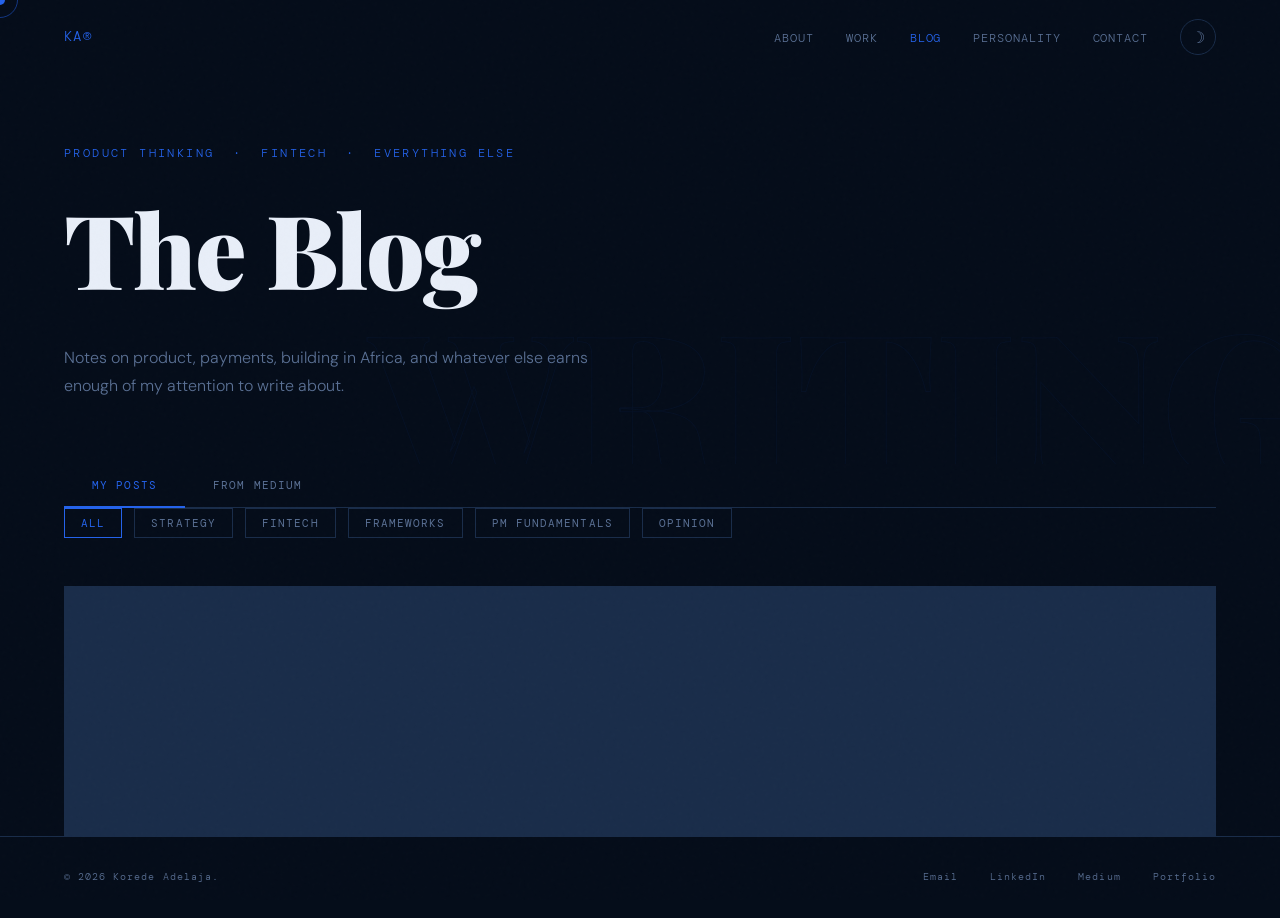
<file: blog.html>
<!DOCTYPE html>
<html lang="en">
<head>
  <meta charset="UTF-8">
  <meta name="viewport" content="width=device-width, initial-scale=1.0">
  <title>Blog — Korede Adelaja</title>
  <link href="https://fonts.googleapis.com/css2?family=Playfair+Display:ital,wght@0,700;0,900;1,700&family=DM+Mono:wght@400;500&family=DM+Sans:wght@300;400;500&display=swap" rel="stylesheet">
  <link rel="stylesheet" href="styles.css">
  <style>
    /* ── BLOG PAGE LAYOUT ── */
    .blog-page-hero {
      min-height: 45vh;
      display: flex; flex-direction: column;
      justify-content: flex-end;
      padding: 9rem 4rem 4rem;
      position: relative; overflow: hidden;
    }
    .blog-page-hero-bg {
      position: absolute; bottom: -2rem; right: -2rem;
      font-family: 'Playfair Display', serif;
      font-size: clamp(80px,16vw,200px);
      font-weight: 900; color: transparent;
      -webkit-text-stroke: 1px rgba(37,99,235,.05);
      white-space: nowrap; pointer-events: none; line-height: 1;
    }
    .blog-page-intro {
      max-width: 560px;
      font-size: 1rem; line-height: 1.75; color: var(--muted);
      margin-top: 1rem;
    }

    /* ── FILTERS ── */
    .blog-filters {
      display: flex; gap: .75rem; flex-wrap: wrap;
      padding: 0 4rem 3rem;
    }
    .filter-btn {
      font-family: 'DM Mono', monospace;
      font-size: .68rem; letter-spacing: .1em; text-transform: uppercase;
      padding: .45rem 1rem;
      border: 1px solid var(--border);
      background: transparent; color: var(--muted);
      cursor: pointer; transition: all .2s;
    }
    .filter-btn:hover, .filter-btn.active {
      border-color: var(--accent); color: var(--accent);
    }

    /* ── ALL POSTS GRID ── */
    .all-posts-grid {
      display: grid;
      grid-template-columns: repeat(3,1fr);
      gap: 1px; background: var(--border);
      margin: 0 4rem;
    }
    .post-card {
      background: var(--card);
      padding: 2rem 2rem 2.5rem;
      display: flex; flex-direction: column; gap: .75rem;
      text-decoration: none; color: inherit;
      transition: background .2s;
      cursor: pointer;
      position: relative;
    }
    .post-card::before {
      content:''; position:absolute; top:0; left:0; right:0;
      height:2px; background:var(--accent);
      transform:scaleX(0); transform-origin:left; transition:transform .3s;
    }
    .post-card:hover::before { transform:scaleX(1); }
    .post-card:hover { background: var(--bg3); }
    .post-card .blog-meta { display:flex; align-items:center; justify-content:space-between; }
    .post-card .blog-tag {
      font-family:'DM Mono',monospace; font-size:.62rem; color:var(--accent);
      border:1px solid rgba(37,99,235,.3); padding:.2rem .5rem;
      letter-spacing:.1em; text-transform:uppercase;
    }
    .post-card .blog-date { font-family:'DM Mono',monospace; font-size:.62rem; color:var(--muted); }
    .post-card .post-title {
      font-family:'Playfair Display',serif; font-size:1.1rem; font-weight:700;
      line-height:1.35; color:var(--white); flex:1;
    }
    .post-card .post-excerpt { font-size:.85rem; color:var(--muted); line-height:1.65; }
    .post-card .post-read {
      font-family:'DM Mono',monospace; font-size:.68rem; color:var(--accent);
      letter-spacing:.08em; text-transform:uppercase; margin-top:.5rem;
    }
    .post-card .post-source-badge {
      position:absolute; top:1rem; right:1rem;
      font-family:'DM Mono',monospace; font-size:.55rem; letter-spacing:.1em;
      text-transform:uppercase; padding:.2rem .4rem;
      background:rgba(37,99,235,.1); color:var(--accent);
      border:1px solid rgba(37,99,235,.2);
    }
    .empty-state {
      grid-column:1/-1; text-align:center;
      padding:4rem; color:var(--muted);
      font-family:'DM Mono',monospace; font-size:.8rem; letter-spacing:.08em;
    }

    /* ── FULL POST MODAL ── */
    .post-modal {
      position: fixed; inset: 0; z-index: 9999;
      background: rgba(0,0,0,.85);
      display: flex; align-items: center; justify-content: center;
      padding: 2rem;
      opacity: 0; pointer-events: none;
      transition: opacity .3s;
    }
    .post-modal.open { opacity: 1; pointer-events: all; }
    .post-modal-inner {
      background: var(--bg2);
      border: 1px solid var(--border);
      max-width: 760px; width: 100%;
      max-height: 85vh; overflow-y: auto;
      padding: 3rem;
      position: relative;
      transform: translateY(20px);
      transition: transform .3s;
    }
    .post-modal.open .post-modal-inner { transform: translateY(0); }
    .post-modal-close {
      position: absolute; top: 1.25rem; right: 1.5rem;
      background: none; border: none; color: var(--muted);
      font-size: 1.5rem; cursor: pointer; line-height: 1;
    }
    .post-modal-close:hover { color: var(--white); }
    .post-modal-tag {
      font-family:'DM Mono',monospace; font-size:.65rem; color:var(--accent);
      letter-spacing:.15em; text-transform:uppercase; margin-bottom:1rem;
    }
    .post-modal-title {
      font-family:'Playfair Display',serif;
      font-size:clamp(1.4rem,3vw,2rem); font-weight:700; line-height:1.3;
      color:var(--white); margin-bottom:.75rem;
    }
    .post-modal-meta {
      font-family:'DM Mono',monospace; font-size:.68rem; color:var(--muted);
      margin-bottom:2rem; padding-bottom:1.5rem; border-bottom:1px solid var(--border);
    }
    .post-modal-body {
      font-size:.95rem; color:var(--muted); line-height:1.85;
    }
    .post-modal-body h2, .post-modal-body h3 {
      font-family:'Playfair Display',serif; color:var(--white);
      margin:2rem 0 .75rem; line-height:1.3;
    }
    .post-modal-body h2 { font-size:1.3rem; }
    .post-modal-body h3 { font-size:1.05rem; }
    .post-modal-body p { margin-bottom:1.25rem; }
    .post-modal-body ul, .post-modal-body ol { padding-left:1.5rem; margin-bottom:1.25rem; }
    .post-modal-body li { margin-bottom:.5rem; }
    .post-modal-body strong { color:var(--white); }
    .post-modal-body blockquote {
      border-left:2px solid var(--accent);
      padding-left:1.25rem; margin:1.5rem 0;
      color:var(--muted); font-style:italic;
    }
    .post-modal-img {
      width:100%; max-height:340px; object-fit:cover;
      margin-bottom:2rem; display:block;
    }

    /* ── ADMIN PANEL ── */
    .admin-toggle-bar {
      padding: 2rem 4rem;
      display: flex; align-items: center; justify-content: space-between;
      border-top: 1px solid var(--border);
      margin-top: 3rem;
    }
    .admin-toggle-bar span {
      font-family:'DM Mono',monospace; font-size:.7rem;
      color:var(--muted); letter-spacing:.12em; text-transform:uppercase;
    }
    .admin-toggle-btn {
      font-family:'DM Mono',monospace; font-size:.68rem;
      letter-spacing:.1em; text-transform:uppercase;
      padding:.5rem 1.25rem;
      border:1px solid var(--border);
      background:transparent; color:var(--muted);
      cursor:pointer; transition:all .2s;
    }
    .admin-toggle-btn:hover { border-color:var(--accent); color:var(--accent); }

    .admin-panel {
      display: none;
      padding: 3rem 4rem 5rem;
      background: var(--bg2);
      border-top: 1px solid var(--border);
    }
    .admin-panel.open { display: block; }
    .admin-panel h3 {
      font-family:'Playfair Display',serif;
      font-size:1.4rem; color:var(--white); margin-bottom:2rem;
    }
    .admin-form { display:flex; flex-direction:column; gap:1.25rem; max-width:760px; }
    .admin-field { display:flex; flex-direction:column; gap:.5rem; }
    .admin-field label {
      font-family:'DM Mono',monospace; font-size:.65rem;
      color:var(--accent); letter-spacing:.12em; text-transform:uppercase;
    }
    .admin-field input, .admin-field select, .admin-field textarea {
      background: var(--bg3);
      border: 1px solid var(--border);
      color: var(--white);
      font-family: 'DM Sans', sans-serif;
      font-size: .9rem;
      padding: .75rem 1rem;
      outline: none;
      transition: border-color .2s;
      width: 100%;
      box-sizing: border-box;
    }
    .admin-field input:focus, .admin-field select:focus, .admin-field textarea:focus {
      border-color: var(--accent);
    }
    .admin-field textarea { resize: vertical; min-height: 280px; line-height:1.7; }
    .admin-field select option { background: var(--bg2); }
    .admin-row { display:grid; grid-template-columns:1fr 1fr; gap:1.25rem; }
    .admin-actions { display:flex; gap:1rem; margin-top:.5rem; flex-wrap:wrap; }
    .admin-img-preview {
      max-width:100%; max-height:200px; object-fit:cover;
      margin-top:.75rem; border:1px solid var(--border);
      display:none;
    }
    .admin-pwd-gate {
      max-width: 400px;
    }
    .admin-pwd-gate p {
      font-size:.85rem; color:var(--muted); line-height:1.65; margin-bottom:1.5rem;
    }
    .admin-msg {
      font-family:'DM Mono',monospace; font-size:.72rem;
      padding:.65rem 1rem; margin-top:.5rem;
      display:none;
    }
    .admin-msg.success { background:rgba(34,197,94,.1); border:1px solid rgba(34,197,94,.3); color:#4ade80; }
    .admin-msg.error   { background:rgba(239,68,68,.1);  border:1px solid rgba(239,68,68,.3);  color:#f87171; }

    /* ── PAGINATION ── */
    .blog-pagination {
      display:flex; justify-content:center; align-items:center; gap:1rem;
      padding:3rem 4rem;
    }
    .page-btn {
      font-family:'DM Mono',monospace; font-size:.7rem; letter-spacing:.1em;
      text-transform:uppercase; padding:.5rem 1.25rem;
      border:1px solid var(--border); background:transparent; color:var(--muted);
      cursor:pointer; transition:all .2s;
    }
    .page-btn:hover, .page-btn.active { border-color:var(--accent); color:var(--accent); }
    .page-btn:disabled { opacity:.3; cursor:default; }

    /* Medium tab */
    .blog-source-tabs {
      display:flex; gap:0;
      border-bottom:1px solid var(--border);
      margin:0 4rem 0;
    }
    .source-tab {
      font-family:'DM Mono',monospace; font-size:.7rem; letter-spacing:.1em;
      text-transform:uppercase; padding:.85rem 1.75rem;
      border:none; border-bottom:2px solid transparent;
      background:transparent; color:var(--muted);
      cursor:pointer; transition:all .2s; margin-bottom:-1px;
    }
    .source-tab.active { color:var(--accent); border-bottom-color:var(--accent); }
    .tab-panel { display:none; }
    .tab-panel.active { display:block; }

    @media(max-width:1024px){ .all-posts-grid{ grid-template-columns:repeat(2,1fr); } }
    @media(max-width:768px){
      .all-posts-grid{ grid-template-columns:1fr; margin:0 1.5rem; }
      .blog-page-hero{ padding:8rem 1.5rem 3rem; }
      .blog-filters{ padding:0 1.5rem 2rem; }
      .blog-source-tabs{ margin:0 1.5rem; }
      .admin-toggle-bar{ padding:2rem 1.5rem; }
      .admin-panel{ padding:2rem 1.5rem 4rem; }
      .admin-row{ grid-template-columns:1fr; }
      .blog-pagination{ padding:2rem 1.5rem; }
    }
  </style>
</head>
<body>

  <div class="cursor" id="cursor"></div>
  <div class="cursor-ring" id="cursorRing"></div>

  <!-- NAV -->
  <nav id="nav">
    <a href="index.html" class="nav-logo">KA&reg;</a>
    <div class="nav-right">
      <ul class="nav-links">
        <li><a href="index.html#about">About</a></li>
        <li><a href="index.html#projects">Work</a></li>
        <li><a href="blog.html" style="color:var(--accent)">Blog</a></li>
        <li><a href="personality.html">Personality</a></li>
        <li><a href="index.html#contact">Contact</a></li>
      </ul>
      <button class="theme-toggle" id="themeToggle" aria-label="Toggle theme">
        <span class="theme-icon">&#9790;</span>
      </button>
      <button class="hamburger" id="hamburger" aria-label="Open menu">
        <span></span><span></span><span></span>
      </button>
    </div>
  </nav>

  <div class="mobile-nav" id="mobileNav">
    <button class="mobile-nav-close" id="mobileClose">&times;</button>
    <a href="index.html#about">About</a>
    <a href="index.html#projects">Work</a>
    <a href="blog.html">Blog</a>
    <a href="personality.html">Personality</a>
    <a href="index.html#contact">Contact</a>
  </div>

  <!-- HERO -->
  <section class="blog-page-hero">
    <div class="blog-page-hero-bg">WRITING</div>
    <div class="hero-tag">Product Thinking &nbsp;&middot;&nbsp; Fintech &nbsp;&middot;&nbsp; Everything Else</div>
    <h1 class="hero-name" style="margin-top:.75rem">The Blog</h1>
    <p class="blog-page-intro">
      Notes on product, payments, building in Africa, and whatever else earns enough of my attention to write about.
    </p>
  </section>

  <!-- SOURCE TABS -->
  <div class="blog-source-tabs">
    <button class="source-tab active" data-tab="mine">My Posts</button>
    <button class="source-tab" data-tab="medium">From Medium</button>
  </div>

  <!-- FILTERS -->
  <div class="blog-filters" id="filtersBar">
    <button class="filter-btn active" data-filter="all">All</button>
    <button class="filter-btn" data-filter="Product Strategy">Strategy</button>
    <button class="filter-btn" data-filter="Fintech">Fintech</button>
    <button class="filter-btn" data-filter="Frameworks">Frameworks</button>
    <button class="filter-btn" data-filter="PM Fundamentals">PM Fundamentals</button>
    <button class="filter-btn" data-filter="Opinion">Opinion</button>
  </div>

  <!-- MY POSTS TAB -->
  <div class="tab-panel active" id="tab-mine">
    <div class="all-posts-grid" id="postsGrid">
      <div class="empty-state">No posts yet. Write your first one below &darr;</div>
    </div>
    <div class="blog-pagination" id="pagination" style="display:none;"></div>
  </div>

  <!-- MEDIUM TAB -->
  <div class="tab-panel" id="tab-medium">
    <div class="all-posts-grid" id="mediumGrid">
      <div class="empty-state">Loading Medium posts&hellip;</div>
    </div>
    <div style="text-align:center;padding:2.5rem 4rem;">
      <a href="https://medium.com/@thezanypm" target="_blank" class="btn-outline">All Posts on Medium &nearr;</a>
    </div>
  </div>

  <!-- ADMIN TOGGLE (hidden — visit ?admin=true to access) -->
  <div class="admin-toggle-bar" id="adminToggleBar" style="display:none;">
    <span>Manage your blog</span>
    <button class="admin-toggle-btn" id="adminToggleBtn">&#9998; Write / Manage</button>
  </div>

  <!-- ADMIN PANEL -->
  <div class="admin-panel" id="adminPanel">

    <!-- Password gate -->
    <div id="pwdGate">
      <h3>Admin Access</h3>
      <div class="admin-pwd-gate">
        <p>Enter your admin password to write and manage posts. Your posts are saved in your browser&apos;s local storage.</p>
        <div class="admin-field">
          <label>Password</label>
          <input type="password" id="pwdInput" placeholder="Enter password" />
        </div>
        <div class="admin-actions" style="margin-top:1rem;">
          <button class="btn-primary" onclick="checkPwd()">Unlock &nearr;</button>
        </div>
        <div class="admin-msg" id="pwdMsg"></div>
      </div>
    </div>

    <!-- Write form (hidden until unlocked) -->
    <div id="writeForm" style="display:none;">
      <h3 id="formHeading">Write a New Post</h3>
      <div class="admin-form">
        <input type="hidden" id="editId" value="">
        <div class="admin-row">
          <div class="admin-field">
            <label>Title *</label>
            <input type="text" id="postTitle" placeholder="Post title" />
          </div>
          <div class="admin-field">
            <label>Category *</label>
            <select id="postCategory">
              <option value="Product Strategy">Product Strategy</option>
              <option value="Fintech">Fintech</option>
              <option value="Frameworks">Frameworks</option>
              <option value="PM Fundamentals">PM Fundamentals</option>
              <option value="Opinion">Opinion</option>
              <option value="Other">Other</option>
            </select>
          </div>
        </div>
        <div class="admin-field">
          <label>Cover Image (optional)</label>
          <input type="file" id="postImage" accept="image/*" onchange="previewImg(this)" />
          <img id="imgPreview" class="admin-img-preview" alt="Cover preview" />
        </div>
        <div class="admin-field">
          <label>Content * (supports basic Markdown: ## headings, **bold**, *italic*, > blockquote, - list)</label>
          <textarea id="postContent" placeholder="Write your post here...&#10;&#10;## Section heading&#10;&#10;Your paragraph text...&#10;&#10;**Bold text** and *italic text*&#10;&#10;> A blockquote&#10;&#10;- List item one&#10;- List item two"></textarea>
        </div>
        <div class="admin-actions">
          <button class="btn-primary" onclick="savePost()">Publish Post &nearr;</button>
          <button class="btn-outline" onclick="clearForm()">Clear</button>
        </div>
        <div class="admin-msg" id="postMsg"></div>
      </div>

      <!-- Manage existing posts -->
      <div style="margin-top:4rem; border-top:1px solid var(--border); padding-top:3rem;">
        <h3>Manage Posts</h3>
        <div id="manageList" style="margin-top:1.5rem; display:flex; flex-direction:column; gap:.75rem; max-width:760px;"></div>
      </div>
    </div>
  </div>

  <!-- POST MODAL -->
  <div class="post-modal" id="postModal">
    <div class="post-modal-inner">
      <button class="post-modal-close" onclick="closeModal()">&times;</button>
      <div id="modalContent"></div>
    </div>
  </div>

  <!-- FOOTER -->
  <footer>
    <div class="footer-copy">&copy; 2026 Korede Adelaja.</div>
    <div class="footer-links">
      <a href="mailto:adelajaadesolak@gmail.com">Email</a>
      <a href="https://linkedin.com/in/koredeadelaja" target="_blank">LinkedIn</a>
      <a href="https://medium.com/@thezanypm" target="_blank">Medium</a>
      <a href="index.html">Portfolio</a>
    </div>
  </footer>

  <script src="script.js"></script>
  <script>
  /* ═══════════════════════════════════════
     BLOG MANAGEMENT SYSTEM
  ═══════════════════════════════════════ */

  var ADMIN_PWD = 'korede2026'; // ← CHANGE THIS
  var POSTS_KEY = 'ka_blog_posts';
  var PER_PAGE  = 6;
  var currentPage = 1;
  var currentFilter = 'all';
  var adminUnlocked = false;

  // ── Storage helpers ──
  function getPosts() {
    try { return JSON.parse(localStorage.getItem(POSTS_KEY) || '[]'); } catch(e){ return []; }
  }
  function savePosts(posts) {
    localStorage.setItem(POSTS_KEY, JSON.stringify(posts));
  }

  // ── Seed with existing articles if store is empty ──
  (function seedDefaults() {
    if (getPosts().length) return;
    savePosts([
      {
        id: 'seed-1', title: 'First-Mover (Non)Advantage: Why Jumia Food Died and Chowdeck Won',
        category: 'Product Strategy',
        date: '2024-06-01',
        excerpt: 'Being first doesn\'t guarantee winning. A breakdown of what Chowdeck did differently.',
        content: 'Being first to market is often celebrated as the ultimate advantage. But Jumia Food\'s story tells a different tale.\n\n## The Setup\n\nJumia Food launched years before Chowdeck and had every structural advantage: brand recognition, logistics infrastructure, capital. Yet Chowdeck won.\n\n## Why Jumia Food Lost\n\nJumia Food was a feature bolted onto a marketplace. Chowdeck was built from the ground up for food delivery in the Nigerian context — understanding local rider behaviour, restaurant onboarding friction, and customer expectations around timing.\n\n## The Real Lesson\n\nBeing first gives you time, not customers. What converts that time into lasting market share is relentless product iteration close to the customer.',
        image: '', source: 'site', externalUrl: ''
      },
      {
        id: 'seed-2', title: 'Create Better Product Strategies with Porter\'s Five Forces',
        category: 'Frameworks',
        date: '2024-04-15',
        excerpt: 'How to apply a classic business framework to modern product strategy.',
        content: 'Most PMs ignore frameworks from business school. That\'s a mistake.\n\n## What is Porter\'s Five Forces?\n\nIt\'s a model for analysing competitive dynamics across five dimensions: competitive rivalry, supplier power, buyer power, threat of substitution, and threat of new entrants.\n\n## Why It Matters for PMs\n\nWhen you\'re defining a roadmap, you\'re not just solving user problems — you\'re positioning a product inside a competitive system. Porter gives you language for that.\n\n## How I Apply It\n\nI use it at the strategy phase: before writing a single PRD, I map the five forces for the market I\'m building in. It surfaces assumptions I didn\'t know I had.',
        image: '', source: 'site', externalUrl: ''
      },
      {
        id: 'seed-3', title: 'HTTP vs HTTPS: What Every PM Needs to Know',
        category: 'PM Fundamentals',
        date: '2024-02-10',
        excerpt: 'You don\'t need to be an engineer. But you need to understand this.',
        content: 'A PM who doesn\'t understand basic web protocols will make bad decisions about security, trust, and product requirements.\n\n## The Difference\n\nHTTP is plain text — everything travels unencrypted. HTTPS wraps that communication in TLS encryption, so data in transit can\'t be intercepted or tampered with.\n\n## Why This Matters for Product\n\nEvery fintech product needs HTTPS — not just for compliance but because users check. A browser warning on your checkout page destroys conversion. I\'ve seen it.\n\n## The PM Takeaway\n\nYou don\'t write the SSL cert. But you should be the one asking: "Is this endpoint encrypted? What does our cert renewal process look like? Are we enforcing HTTPS redirects?"',
        image: '', source: 'site', externalUrl: ''
      }
    ]);
  })();

  // ── Render posts grid ──
  function renderPosts() {
    var all = getPosts().filter(function(p){ return p.source === 'site'; });
    if (currentFilter !== 'all') {
      all = all.filter(function(p){ return p.category === currentFilter; });
    }
    all.sort(function(a,b){ return new Date(b.date) - new Date(a.date); });

    var total = all.length;
    var totalPages = Math.max(1, Math.ceil(total / PER_PAGE));
    if (currentPage > totalPages) currentPage = totalPages;
    var start = (currentPage-1)*PER_PAGE;
    var slice = all.slice(start, start+PER_PAGE);

    var grid = document.getElementById('postsGrid');
    if (!slice.length) {
      grid.innerHTML = '<div class="empty-state">No posts in this category yet.</div>';
      document.getElementById('pagination').style.display = 'none';
      return;
    }

    grid.innerHTML = slice.map(function(p){
      var yr = p.date ? p.date.substring(0,4) : '';
      var imgHtml = p.image ? '<img src="'+p.image+'" style="width:100%;height:160px;object-fit:cover;margin-bottom:.5rem;" alt="">' : '';
      return '<div class="post-card reveal" onclick="openPost(\''+p.id+'\')">'
        + imgHtml
        + '<div class="blog-meta"><span class="blog-tag">'+p.category+'</span><span class="blog-date">'+yr+'</span></div>'
        + '<h3 class="post-title">'+p.title+'</h3>'
        + '<p class="post-excerpt">'+(p.excerpt||'')+'</p>'
        + '<span class="post-read">Read more &nearr;</span>'
        + '</div>';
    }).join('');

    // Pagination
    var pg = document.getElementById('pagination');
    if (totalPages <= 1) { pg.style.display='none'; return; }
    pg.style.display = 'flex';
    var btns = '<button class="page-btn" onclick="goPage('+(currentPage-1)+')" '+(currentPage===1?'disabled':'')+'>&#8592; Prev</button>';
    for (var i=1;i<=totalPages;i++) {
      btns += '<button class="page-btn'+(i===currentPage?' active':'')+'" onclick="goPage('+i+')">'+i+'</button>';
    }
    btns += '<button class="page-btn" onclick="goPage('+(currentPage+1)+')" '+(currentPage===totalPages?'disabled':'')+'>Next &#8594;</button>';
    pg.innerHTML = btns;
  }

  function goPage(n) { currentPage = n; renderPosts(); window.scrollTo({top:0,behavior:'smooth'}); }

  // ── Open post modal ──
  function openPost(id) {
    var post = getPosts().find(function(p){ return p.id===id; });
    if (!post) return;
    var body = parseMarkdown(post.content||'');
    var imgHtml = post.image ? '<img src="'+post.image+'" class="post-modal-img" alt="">' : '';
    document.getElementById('modalContent').innerHTML =
      '<div class="post-modal-tag">'+post.category+'</div>'
      + '<h2 class="post-modal-title">'+post.title+'</h2>'
      + '<div class="post-modal-meta">'+formatDate(post.date)+'</div>'
      + imgHtml
      + '<div class="post-modal-body">'+body+'</div>';
    document.getElementById('postModal').classList.add('open');
    document.body.style.overflow = 'hidden';
  }

  function closeModal() {
    document.getElementById('postModal').classList.remove('open');
    document.body.style.overflow = '';
  }
  document.getElementById('postModal').addEventListener('click', function(e){
    if (e.target === this) closeModal();
  });

  // ── Simple markdown parser ──
  function parseMarkdown(md) {
    return md
      .replace(/&/g,'&amp;').replace(/</g,'&lt;').replace(/>/g,'&gt;')
      .replace(/^## (.+)$/gm, '<h2>$1</h2>')
      .replace(/^### (.+)$/gm, '<h3>$1</h3>')
      .replace(/\*\*(.+?)\*\*/g, '<strong>$1</strong>')
      .replace(/\*(.+?)\*/g, '<em>$1</em>')
      .replace(/^> (.+)$/gm, '<blockquote>$1</blockquote>')
      .replace(/^- (.+)$/gm, '<li>$1</li>')
      .replace(/(<li>.*<\/li>)/s, '<ul>$1</ul>')
      .replace(/\n\n/g, '</p><p>')
      .replace(/^(?!<[hbu]|<li|<block)(.+)$/gm, function(m){ return m.startsWith('<') ? m : m; })
      .replace(/^([^<\n].*)$/gm, '$1')
      .replace(/(^|\n)([^<\n][^\n]*)(\n|$)/gm, '$1<p>$2</p>$3')
      .replace(/<p><\/p>/g,'')
      .replace(/<p>(<h[23]>)/g,'$1')
      .replace(/(<\/h[23]>)<\/p>/g,'$1');
  }

  function formatDate(d) {
    if (!d) return '';
    var months = ['Jan','Feb','Mar','Apr','May','Jun','Jul','Aug','Sep','Oct','Nov','Dec'];
    var dt = new Date(d);
    return months[dt.getMonth()] + ' ' + dt.getDate() + ', ' + dt.getFullYear();
  }

  // ── Admin password ──
  function checkPwd() {
    var val = document.getElementById('pwdInput').value;
    var msg = document.getElementById('pwdMsg');
    if (val === ADMIN_PWD) {
      document.getElementById('pwdGate').style.display = 'none';
      document.getElementById('writeForm').style.display = 'block';
      adminUnlocked = true;
      renderManageList();
    } else {
      msg.textContent = 'Incorrect password.';
      msg.className = 'admin-msg error';
      msg.style.display = 'block';
    }
  }
  document.getElementById('pwdInput').addEventListener('keydown', function(e){
    if (e.key==='Enter') checkPwd();
  });

  // ── Image preview ──
  function previewImg(input) {
    var preview = document.getElementById('imgPreview');
    if (!input.files || !input.files[0]) { preview.style.display='none'; return; }
    var reader = new FileReader();
    reader.onload = function(e) {
      preview.src = e.target.result;
      preview.style.display = 'block';
    };
    reader.readAsDataURL(input.files[0]);
  }

  // ── Save post ──
  function savePost() {
    var title   = document.getElementById('postTitle').value.trim();
    var cat     = document.getElementById('postCategory').value;
    var content = document.getElementById('postContent').value.trim();
    var editId  = document.getElementById('editId').value;
    var msg     = document.getElementById('postMsg');

    if (!title || !content) {
      msg.textContent = 'Title and content are required.';
      msg.className = 'admin-msg error'; msg.style.display='block'; return;
    }

    var excerpt = content.replace(/^#+\s*/gm,'').replace(/\*+/g,'').substring(0,140).trim() + '…';
    var imgEl   = document.getElementById('imgPreview');
    var imgSrc  = (imgEl.style.display!=='none' && imgEl.src) ? imgEl.src : '';

    var posts = getPosts();
    if (editId) {
      var idx = posts.findIndex(function(p){ return p.id===editId; });
      if (idx > -1) {
        posts[idx].title   = title;
        posts[idx].category= cat;
        posts[idx].content = content;
        posts[idx].excerpt = excerpt;
        if (imgSrc) posts[idx].image = imgSrc;
      }
    } else {
      posts.unshift({
        id: 'post-'+Date.now(), title: title, category: cat,
        date: new Date().toISOString().substring(0,10),
        excerpt: excerpt, content: content, image: imgSrc,
        source: 'site', externalUrl: ''
      });
    }

    savePosts(posts);
    msg.textContent = editId ? 'Post updated!' : 'Post published!';
    msg.className = 'admin-msg success'; msg.style.display='block';
    clearForm();
    renderPosts();
    renderManageList();
    setTimeout(function(){ msg.style.display='none'; }, 3000);
  }

  function clearForm() {
    document.getElementById('postTitle').value   = '';
    document.getElementById('postContent').value = '';
    document.getElementById('editId').value      = '';
    document.getElementById('postCategory').value= 'Product Strategy';
    document.getElementById('imgPreview').style.display = 'none';
    document.getElementById('postImage').value   = '';
    document.getElementById('formHeading').textContent = 'Write a New Post';
  }

  // ── Manage list ──
  function renderManageList() {
    var posts = getPosts().filter(function(p){ return p.source==='site'; });
    posts.sort(function(a,b){ return new Date(b.date)-new Date(a.date); });
    var el = document.getElementById('manageList');
    if (!posts.length) {
      el.innerHTML = '<p style="color:var(--muted);font-size:.85rem;">No posts yet.</p>'; return;
    }
    el.innerHTML = posts.map(function(p){
      return '<div style="display:flex;align-items:center;justify-content:space-between;gap:1rem;padding:.85rem 1rem;border:1px solid var(--border);background:var(--bg3);">'
        + '<div><div style="font-size:.85rem;color:var(--white);font-weight:500;">'+p.title+'</div>'
        + '<div style="font-family:\'DM Mono\',monospace;font-size:.6rem;color:var(--muted);margin-top:.25rem;letter-spacing:.08em;">'+p.category+' &nbsp;·&nbsp; '+formatDate(p.date)+'</div></div>'
        + '<div style="display:flex;gap:.5rem;flex-shrink:0;">'
        + '<button class="filter-btn" onclick="editPost(\''+p.id+'\')">Edit</button>'
        + '<button class="filter-btn" onclick="deletePost(\''+p.id+'\')" style="color:#f87171;border-color:rgba(248,113,113,.3);">Delete</button>'
        + '</div></div>';
    }).join('');
  }

  function editPost(id) {
    var post = getPosts().find(function(p){ return p.id===id; });
    if (!post) return;
    document.getElementById('editId').value        = post.id;
    document.getElementById('postTitle').value     = post.title;
    document.getElementById('postCategory').value  = post.category;
    document.getElementById('postContent').value   = post.content||'';
    if (post.image) {
      var prev = document.getElementById('imgPreview');
      prev.src = post.image; prev.style.display = 'block';
    }
    document.getElementById('formHeading').textContent = 'Edit Post';
    document.getElementById('writeForm').scrollIntoView({ behavior:'smooth', block:'start' });
  }

  function deletePost(id) {
    if (!confirm('Delete this post? This cannot be undone.')) return;
    savePosts(getPosts().filter(function(p){ return p.id!==id; }));
    renderPosts();
    renderManageList();
  }

  // ── Filters ──
  document.querySelectorAll('.filter-btn').forEach(function(btn){
    btn.addEventListener('click', function(){
      document.querySelectorAll('.filter-btn').forEach(function(b){ b.classList.remove('active'); });
      this.classList.add('active');
      currentFilter = this.dataset.filter;
      currentPage = 1;
      renderPosts();
    });
  });

  // ── Source tabs ──
  document.querySelectorAll('.source-tab').forEach(function(tab){
    tab.addEventListener('click', function(){
      document.querySelectorAll('.source-tab').forEach(function(t){ t.classList.remove('active'); });
      document.querySelectorAll('.tab-panel').forEach(function(p){ p.classList.remove('active'); });
      this.classList.add('active');
      document.getElementById('tab-'+this.dataset.tab).classList.add('active');
      var filtersBar = document.getElementById('filtersBar');
      filtersBar.style.display = this.dataset.tab==='mine' ? 'flex' : 'none';
    });
  });

  // ── Admin toggle — only visible on ?admin=true ──
  (function() {
    var params = new URLSearchParams(window.location.search);
    if (params.get('admin') === 'true') {
      document.getElementById('adminToggleBar').style.display = 'flex';
    }
  })();
  document.getElementById('adminToggleBtn').addEventListener('click', function(){
    var panel = document.getElementById('adminPanel');
    panel.classList.toggle('open');
    this.textContent = panel.classList.contains('open') ? '✕ Close' : '✎ Write / Manage';
  });

  // ── Medium feed ──
  (function loadMedium(){
    var grid = document.getElementById('mediumGrid');
    fetch('https://api.rss2json.com/v1/api.json?rss_url=https://medium.com/feed/@thezanypm&count=9')
      .then(function(r){ return r.json(); })
      .then(function(data){
        if (!data.items||!data.items.length){ grid.innerHTML='<div class="empty-state">No posts found.</div>'; return; }
        grid.innerHTML = '';
        data.items.forEach(function(item){
          var yr  = new Date(item.pubDate).getFullYear();
          var tag = (item.categories&&item.categories[0])||'Medium';
          var tmp = document.createElement('div');
          tmp.innerHTML = item.description||'';
          var excerpt = (tmp.textContent||'').substring(0,120).trim()+'…';
          var a = document.createElement('a');
          a.href = item.link; a.target='_blank'; a.className='post-card';
          a.innerHTML = '<span class="post-source-badge">Medium</span>'
            + '<div class="blog-meta"><span class="blog-tag">'+tag+'</span><span class="blog-date">'+yr+'</span></div>'
            + '<h3 class="post-title">'+item.title+'</h3>'
            + '<p class="post-excerpt">'+excerpt+'</p>'
            + '<span class="post-read">Read on Medium &nearr;</span>';
          grid.appendChild(a);
        });
      })
      .catch(function(){
        grid.innerHTML='<div class="empty-state">Could not load. <a href="https://medium.com/@thezanypm" target="_blank" style="color:var(--accent)">Visit Medium &nearr;</a></div>';
      });
  })();

  // ── Init ──
  renderPosts();
  </script>
</body>
</html>
</file>
<file: styles.css>
/* ═══════════════════════════════════════
   KOREDE ADELAJA — PORTFOLIO
   styles.css — Edit colours at the top
═══════════════════════════════════════ */

/* ─── COLOUR TOKENS ──────────────────── */
/* DARK MODE (default) */
:root {
  --bg:      #050d1a;
  --bg2:     #091222;
  --bg3:     #0d1a2e;
  --accent:  #2563eb;
  --accent2: #1d4ed8;
  --accentlt:#3b82f6;
  --white:   #e8eef8;
  --muted:   #5a7094;
  --border:  #1a2d4a;
  --card:    #0a1628;
  --teal:    #38bdf8;
}

/* LIGHT MODE */
html.light {
  --bg:      #f0f4ff;
  --bg2:     #e4ecff;
  --bg3:     #dce6fc;
  --accent:  #1d4ed8;
  --accent2: #1e40af;
  --accentlt:#2563eb;
  --white:   #0f172a;
  --muted:   #4b6080;
  --border:  #b8ccee;
  --card:    #ffffff;
  --teal:    #0369a1;
}

/* ─── RESET ──────────────────────────── */
*, *::before, *::after { box-sizing: border-box; margin: 0; padding: 0; }
html { scroll-behavior: smooth; }
body {
  background: var(--bg);
  color: var(--white);
  font-family: 'DM Sans', sans-serif;
  font-weight: 300;
  line-height: 1.6;
  overflow-x: hidden;
  cursor: none;
  transition: background .4s, color .4s;
}

/* ─── CURSOR ─────────────────────────── */
.cursor {
  width: 10px; height: 10px;
  background: var(--accent);
  border-radius: 50%;
  position: fixed; top: 0; left: 0;
  pointer-events: none; z-index: 9999;
  transform: translate(-50%,-50%);
  transition: transform .15s;
}
.cursor-ring {
  width: 36px; height: 36px;
  border: 1px solid var(--accent);
  border-radius: 50%;
  position: fixed; top: 0; left: 0;
  pointer-events: none; z-index: 9998;
  transform: translate(-50%,-50%);
  opacity: .5; transition: all .25s;
}

/* ─── GRAIN OVERLAY ──────────────────── */
body::before {
  content: '';
  position: fixed; inset: 0;
  background-image: url("data:image/svg+xml,%3Csvg viewBox='0 0 256 256' xmlns='http://www.w3.org/2000/svg'%3E%3Cfilter id='noise'%3E%3CfeTurbulence type='fractalNoise' baseFrequency='0.9' numOctaves='4' stitchTiles='stitch'/%3E%3C/filter%3E%3Crect width='100%25' height='100%25' filter='url(%23noise)' opacity='0.04'/%3E%3C/svg%3E");
  pointer-events: none; z-index: 1000; opacity: .25;
}

/* ─── NAVIGATION ─────────────────────── */
nav {
  position: fixed; top: 0; left: 0; right: 0;
  z-index: 500;
  padding: 1.2rem 4rem;
  display: flex;
  justify-content: space-between;
  align-items: center;
  border-bottom: 1px solid transparent;
  transition: all .3s;
}
nav.scrolled {
  background: rgba(5,13,26,.96);
  border-bottom-color: var(--border);
  backdrop-filter: blur(12px);
}
html.light nav.scrolled { background: rgba(240,244,255,.96); }

.nav-logo {
  font-family: 'DM Mono', monospace;
  font-size: .85rem; color: var(--accent);
  letter-spacing: .1em; text-decoration: none;
}

.nav-right { display: flex; align-items: center; gap: 2rem; }

.nav-links { display: flex; gap: 2rem; list-style: none; }
.nav-links a {
  font-family: 'DM Mono', monospace;
  font-size: .72rem; color: var(--muted);
  text-decoration: none; letter-spacing: .08em;
  text-transform: uppercase; transition: color .2s;
}
.nav-links a:hover { color: var(--accent); }

/* Theme toggle */
.theme-toggle {
  background: none;
  border: 1px solid var(--border);
  color: var(--muted);
  width: 36px; height: 36px;
  border-radius: 50%;
  cursor: pointer; font-size: 1rem;
  transition: all .2s;
  display: flex; align-items: center; justify-content: center;
  flex-shrink: 0;
}
.theme-toggle:hover { border-color: var(--accent); color: var(--accent); }

/* Hamburger */
.hamburger {
  display: none;
  flex-direction: column; gap: 5px;
  background: none; border: none;
  cursor: pointer; padding: 4px;
}
.hamburger span {
  display: block; width: 24px; height: 2px;
  background: var(--white);
  transition: all .3s;
}
.hamburger.open span:nth-child(1) { transform: translateY(7px) rotate(45deg); }
.hamburger.open span:nth-child(2) { opacity: 0; }
.hamburger.open span:nth-child(3) { transform: translateY(-7px) rotate(-45deg); }

/* Mobile nav drawer */
.mobile-nav {
  display: none;
  position: fixed;
  top: 0; left: 0; right: 0; bottom: 0;
  background: var(--bg);
  z-index: 400;
  flex-direction: column;
  justify-content: center;
  align-items: center;
  gap: 2.5rem;
}
.mobile-nav.open { display: flex; }
.mobile-nav a {
  font-family: 'DM Mono', monospace;
  font-size: 1.1rem; color: var(--white);
  text-decoration: none; letter-spacing: .12em;
  text-transform: uppercase; transition: color .2s;
}
.mobile-nav a:hover { color: var(--accent); }
.mobile-nav-close {
  position: absolute; top: 1.5rem; right: 1.5rem;
  background: none; border: none;
  font-size: 1.8rem; color: var(--muted);
  cursor: pointer; line-height: 1;
}

/* ─── BUTTONS ────────────────────────── */
.btn-primary {
  display: inline-flex; align-items: center; gap: .75rem;
  background: var(--accent); color: #fff;
  font-family: 'DM Mono', monospace;
  font-size: .8rem; font-weight: 500;
  letter-spacing: .08em; text-transform: uppercase;
  text-decoration: none; padding: 1rem 2rem;
  transition: all .2s; border: none; cursor: pointer;
}
.btn-primary:hover { background: var(--accent2); transform: translateY(-2px); }
.btn-outline {
  display: inline-flex; align-items: center; gap: .75rem;
  border: 1px solid var(--border); color: var(--muted);
  font-family: 'DM Mono', monospace;
  font-size: .8rem; letter-spacing: .08em;
  text-transform: uppercase; text-decoration: none;
  padding: 1rem 2rem; transition: all .2s;
  background: none; cursor: pointer;
}
.btn-outline:hover { border-color: var(--accent); color: var(--accent); transform: translateY(-2px); }

/* ─── HERO ───────────────────────────── */
#hero {
  min-height: 100vh;
  display: flex; flex-direction: column;
  justify-content: flex-end;
  padding: 0 4rem 6rem;
  position: relative; overflow: hidden;
}
.hero-bg-text {
  position: absolute; top: 50%; right: -2rem;
  transform: translateY(-50%);
  font-family: 'Playfair Display', serif;
  font-size: clamp(100px, 18vw, 280px);
  font-weight: 900; color: transparent;
  -webkit-text-stroke: 1px rgba(37,99,235,.1);
  line-height: 1; pointer-events: none;
  user-select: none; white-space: nowrap;
}
.hero-tag {
  font-family: 'DM Mono', monospace;
  font-size: .75rem; color: var(--accent);
  letter-spacing: .2em; text-transform: uppercase;
  margin-bottom: 1.5rem;
  opacity: 0; animation: fadeUp .8s ease .2s forwards;
}
.hero-name {
  font-family: 'Playfair Display', serif;
  font-size: clamp(48px, 8vw, 120px);
  font-weight: 900; line-height: .95;
  letter-spacing: -.02em; margin-bottom: 2rem;
  opacity: 0; animation: fadeUp .8s ease .4s forwards;
}
.hero-name em { font-style: italic; color: var(--accent); }
.hero-bottom {
  display: flex; justify-content: space-between;
  align-items: flex-end; gap: 2rem;
  opacity: 0; animation: fadeUp .8s ease .6s forwards;
}
.hero-desc { max-width: 500px; font-size: 1rem; color: var(--muted); line-height: 1.7; }
.hero-desc strong { color: var(--white); font-weight: 500; }
.hero-cta { display: flex; flex-direction: column; align-items: flex-end; gap: 1rem; }
.scroll-indicator {
  position: absolute; bottom: 2rem; left: 50%;
  transform: translateX(-50%);
  display: flex; flex-direction: column;
  align-items: center; gap: .5rem;
  opacity: 0; animation: fadeIn 1s ease 1.2s forwards;
}
.scroll-indicator span {
  font-family: 'DM Mono', monospace;
  font-size: .65rem; color: var(--muted);
  letter-spacing: .2em; text-transform: uppercase;
}
.scroll-line {
  width: 1px; height: 50px;
  background: linear-gradient(to bottom, var(--accent), transparent);
  animation: scrollPulse 2s ease infinite;
}

/* ─── TICKER ─────────────────────────── */
.ticker-wrap {
  overflow: hidden;
  border-top: 1px solid var(--border);
  border-bottom: 1px solid var(--border);
  padding: 1rem 0; background: var(--bg2);
}
.ticker { display: flex; gap: 3rem; white-space: nowrap; animation: ticker 25s linear infinite; }
.ticker-item {
  font-family: 'DM Mono', monospace;
  font-size: .7rem; color: var(--muted);
  letter-spacing: .15em; text-transform: uppercase; flex-shrink: 0;
}
.ticker-item span { color: var(--accent); margin: 0 .5rem; }

/* ─── STATS ──────────────────────────── */
#stats {
  padding: 3rem 4rem;
  border-top: 1px solid var(--border);
  border-bottom: 1px solid var(--border);
  display: grid; grid-template-columns: repeat(4, 1fr);
}
.stat-item {
  padding: 2rem;
  border-right: 1px solid var(--border);
  transition: background .3s;
}
.stat-item:last-child { border-right: none; }
.stat-item:hover { background: var(--bg3); }
.stat-num {
  font-family: 'Playfair Display', serif;
  font-size: clamp(32px, 4vw, 52px);
  font-weight: 900; color: var(--accent);
  line-height: 1; margin-bottom: .5rem;
}
.stat-label {
  font-family: 'DM Mono', monospace;
  font-size: .68rem; color: var(--muted);
  letter-spacing: .1em; text-transform: uppercase; line-height: 1.5;
}

/* ─── SECTION BASICS ─────────────────── */
section { padding: 8rem 4rem; }
.section-label {
  font-family: 'DM Mono', monospace;
  font-size: .7rem; color: var(--accent);
  letter-spacing: .25em; text-transform: uppercase;
  margin-bottom: 1rem;
  display: flex; align-items: center; gap: 1rem;
}
.section-label::before { content: ''; display: block; width: 30px; height: 1px; background: var(--accent); }
.section-title {
  font-family: 'Playfair Display', serif;
  font-size: clamp(32px, 5vw, 64px);
  font-weight: 900; line-height: 1.05;
  letter-spacing: -.02em; margin-bottom: 1rem;
}

/* ─── ABOUT ──────────────────────────── */
#about-grid { display: grid; grid-template-columns: 1fr 1fr; gap: 6rem; align-items: start; }
.about-text { font-size: 1.05rem; color: var(--muted); line-height: 1.8; margin-bottom: 1.5rem; }
.about-text strong { color: var(--white); font-weight: 500; }
.wins-title {
  font-family: 'DM Mono', monospace; font-size: .7rem;
  color: var(--accent); letter-spacing: .2em; text-transform: uppercase;
  margin-bottom: 2rem; padding-bottom: 1rem;
  border-bottom: 1px solid var(--border);
}
.win-item {
  padding: 1.2rem 0;
  border-bottom: 1px solid var(--border);
  display: flex; align-items: flex-start; gap: 1.5rem;
  transition: all .2s;
}
.win-item:hover { padding-left: .5rem; }
.win-arrow { color: var(--accent); font-size: 1rem; margin-top: .1rem; flex-shrink: 0; }
.win-text { font-size: .95rem; color: var(--muted); line-height: 1.6; }
.win-text strong { color: var(--white); }

/* ─── PROJECTS ───────────────────────── */
#projects { background: var(--bg2); }
.projects-header { display: flex; justify-content: space-between; align-items: flex-end; margin-bottom: 4rem; flex-wrap: wrap; gap: 1.5rem; }
.projects-grid { display: grid; grid-template-columns: repeat(3, 1fr); gap: 1px; background: var(--border); }
.project-card {
  background: var(--card); padding: 2.5rem;
  position: relative; overflow: hidden;
  transition: all .3s; text-decoration: none;
  color: inherit; display: flex;
  flex-direction: column; min-height: 300px;
}
.project-card::before {
  content: ''; position: absolute;
  bottom: 0; left: 0; width: 100%; height: 3px;
  background: var(--accent);
  transform: scaleX(0); transform-origin: left;
  transition: transform .3s;
}
.project-card:hover::before { transform: scaleX(1); }
.project-card:hover { background: var(--bg3); }
.project-card.featured { grid-column: span 2; background: var(--bg3); }
.project-num { font-family: 'DM Mono', monospace; font-size: .65rem; color: var(--muted); letter-spacing: .2em; margin-bottom: 1.5rem; }
.project-tag {
  display: inline-block; font-family: 'DM Mono', monospace;
  font-size: .65rem; color: var(--accent);
  border: 1px solid rgba(37,99,235,.35);
  padding: .25rem .6rem; letter-spacing: .1em;
  text-transform: uppercase; margin-bottom: 1rem;
}
.project-title { font-family: 'Playfair Display', serif; font-size: clamp(17px, 2vw, 24px); font-weight: 700; line-height: 1.2; margin-bottom: .5rem; }
.project-role { font-family: 'DM Mono', monospace; font-size: .68rem; color: var(--muted); letter-spacing: .08em; margin-bottom: .75rem; }
.project-desc { font-size: .88rem; color: var(--muted); line-height: 1.6; flex: 1; }
.project-metric { margin-top: 1.2rem; padding-top: 1.2rem; border-top: 1px solid var(--border); font-family: 'DM Mono', monospace; font-size: .72rem; color: var(--accent); letter-spacing: .05em; }
.project-arrow { position: absolute; top: 2.5rem; right: 2.5rem; color: var(--muted); font-size: 1.2rem; transition: all .2s; }
.project-card:hover .project-arrow { color: var(--accent); transform: translate(3px,-3px); }

/* ─── CASE STUDIES ───────────────────── */
#casestudies { background: var(--bg); }
.case-grid { display: grid; grid-template-columns: 1fr; gap: 2px; background: var(--border); margin-top: 4rem; }
.case-card {
  background: var(--bg2); padding: 3rem 4rem;
  color: inherit; transition: background .2s;
  display: grid; grid-template-columns: 200px 1fr;
  gap: 4rem; align-items: start;
}
.case-card:hover { background: var(--bg3); }
.case-num { font-family: 'DM Mono', monospace; font-size: .65rem; color: var(--accent); letter-spacing: .2em; margin-bottom: 1rem; }
.case-company { font-family: 'Playfair Display', serif; font-size: 1.7rem; font-weight: 700; color: var(--white); margin-bottom: .5rem; line-height: 1.2; }
.case-role { font-family: 'DM Mono', monospace; font-size: .7rem; color: var(--muted); letter-spacing: .08em; margin-bottom: 1.5rem; }
.case-tag { display: inline-block; font-family: 'DM Mono', monospace; font-size: .62rem; color: var(--accent); border: 1px solid rgba(37,99,235,.35); padding: .2rem .5rem; letter-spacing: .1em; text-transform: uppercase; }
.case-title { font-family: 'Playfair Display', serif; font-size: 1.35rem; font-weight: 700; color: var(--white); margin-bottom: 1rem; line-height: 1.3; }
.case-body { font-size: .92rem; color: var(--muted); line-height: 1.7; margin-bottom: 1.2rem; }
.case-impacts { display: flex; flex-wrap: wrap; gap: .75rem; margin-bottom: 1.5rem; }
.case-impact { font-family: 'DM Mono', monospace; font-size: .7rem; color: var(--teal); border: 1px solid rgba(56,189,248,.25); padding: .3rem .7rem; letter-spacing: .05em; }
.case-link { font-family: 'DM Mono', monospace; font-size: .72rem; color: var(--accent); letter-spacing: .08em; text-transform: uppercase; text-decoration: none; display: inline-flex; align-items: center; gap: .5rem; }

/* ─── WRITING ────────────────────────── */
#writing { background: var(--bg2); }
.writing-grid { display: grid; grid-template-columns: 1fr 1fr; gap: 1px; background: var(--border); margin-top: 4rem; }
.writing-card { background: var(--card); padding: 2.5rem; text-decoration: none; color: inherit; transition: background .2s; display: block; }
.writing-card:hover { background: var(--bg3); }
.writing-series { font-family: 'DM Mono', monospace; font-size: .65rem; color: var(--accent); letter-spacing: .15em; text-transform: uppercase; margin-bottom: 1rem; }
.writing-title { font-family: 'Playfair Display', serif; font-size: 1.15rem; font-weight: 700; line-height: 1.3; margin-bottom: .75rem; color: var(--white); }
.writing-excerpt { font-size: .88rem; color: var(--muted); line-height: 1.6; }
.writing-link { display: inline-flex; align-items: center; gap: .5rem; font-family: 'DM Mono', monospace; font-size: .7rem; color: var(--accent); letter-spacing: .08em; text-transform: uppercase; margin-top: 1.2rem; }

/* ─── SKILLS ─────────────────────────── */
#skills { background: var(--bg3); }
.skills-grid { display: grid; grid-template-columns: repeat(3, 1fr); gap: 1px; background: var(--border); margin-top: 4rem; }
.skill-block { background: var(--bg3); padding: 2.5rem; transition: background .2s; }
.skill-block:hover { background: var(--bg); }
.skill-icon { font-size: 1.5rem; margin-bottom: 1.2rem; }
.skill-name { font-family: 'Playfair Display', serif; font-size: 1.1rem; font-weight: 700; margin-bottom: 1rem; color: var(--white); }
.skill-tags { display: flex; flex-wrap: wrap; gap: .5rem; }
.skill-tag { font-family: 'DM Mono', monospace; font-size: .65rem; color: var(--muted); border: 1px solid var(--border); padding: .3rem .6rem; letter-spacing: .05em; transition: all .2s; }
.skill-tag:hover { color: var(--accent); border-color: rgba(37,99,235,.4); }

/* ─── CERTS ──────────────────────────── */
#certs { background: var(--bg); padding: 5rem 4rem; border-top: 1px solid var(--border); border-bottom: 1px solid var(--border); }
.certs-inner { display: flex; justify-content: space-between; align-items: center; gap: 2rem; flex-wrap: wrap; }
.cert-item { display: flex; align-items: center; gap: 1rem; padding: 1.2rem 1.5rem; border: 1px solid var(--border); transition: all .2s; }
.cert-item:hover { border-color: rgba(37,99,235,.4); background: var(--bg3); }
.cert-icon { font-size: 1.4rem; }
.cert-name { font-family: 'DM Mono', monospace; font-size: .72rem; color: var(--white); }
.cert-issuer { font-family: 'DM Mono', monospace; font-size: .62rem; color: var(--muted); margin-top: .2rem; }

/* ─── CONTACT ────────────────────────── */
#contact { background: var(--bg); text-align: center; padding: 10rem 4rem; position: relative; overflow: hidden; }
.contact-bg { position: absolute; bottom: -2rem; left: 50%; transform: translateX(-50%); font-family: 'Playfair Display', serif; font-size: clamp(70px, 14vw, 200px); font-weight: 900; color: transparent; -webkit-text-stroke: 1px rgba(37,99,235,.06); white-space: nowrap; pointer-events: none; }
.contact-eyebrow { font-family: 'DM Mono', monospace; font-size: .75rem; color: var(--accent); letter-spacing: .25em; text-transform: uppercase; margin-bottom: 2rem; }
.contact-title { font-family: 'Playfair Display', serif; font-size: clamp(38px, 6vw, 80px); font-weight: 900; line-height: 1.05; letter-spacing: -.02em; margin-bottom: 1.5rem; }
.contact-title em { font-style: italic; color: var(--accent); }
.contact-sub { font-size: 1rem; color: var(--muted); max-width: 440px; margin: 0 auto 3rem; line-height: 1.7; }
.contact-links { display: flex; justify-content: center; gap: 1rem; flex-wrap: wrap; }

/* ─── FOOTER ─────────────────────────── */
footer { padding: 2rem 4rem; border-top: 1px solid var(--border); display: flex; justify-content: space-between; align-items: center; flex-wrap: wrap; gap: 1rem; }
.footer-copy { font-family: 'DM Mono', monospace; font-size: .65rem; color: var(--muted); letter-spacing: .1em; }
.footer-links { display: flex; gap: 2rem; flex-wrap: wrap; }
.footer-links a { font-family: 'DM Mono', monospace; font-size: .65rem; color: var(--muted); text-decoration: none; letter-spacing: .1em; transition: color .2s; }
.footer-links a:hover { color: var(--accent); }

/* ─── REVEAL ANIMATION ───────────────── */
.reveal { opacity: 0; transform: translateY(40px); transition: all .7s ease; }
.reveal.visible { opacity: 1; transform: translateY(0); }

/* ─── KEYFRAMES ──────────────────────── */
@keyframes fadeUp   { from { opacity:0; transform:translateY(30px) } to { opacity:1; transform:translateY(0) } }
@keyframes fadeIn   { from { opacity:0 } to { opacity:1 } }
@keyframes scrollPulse { 0%,100% { opacity:1 } 50% { opacity:.3 } }
@keyframes ticker   { from { transform:translateX(0) } to { transform:translateX(-50%) } }

/* ═══════════════════════════════════════
   RESPONSIVE — TABLET (max 1024px)
═══════════════════════════════════════ */
@media (max-width: 1024px) {
  nav { padding: 1.2rem 2rem; }
  #hero { padding: 0 2rem 5rem; }
  section { padding: 6rem 2rem; }
  #stats { padding: 3rem 2rem; }
  #about-grid { gap: 3rem; }
  .case-card { padding: 2.5rem 2rem; gap: 2.5rem; }
  #certs { padding: 4rem 2rem; }
  #contact { padding: 8rem 2rem; }
  footer { padding: 2rem 2rem; }
  .projects-grid { grid-template-columns: repeat(2,1fr); }
  .project-card.featured { grid-column: span 2; }
  .skills-grid { grid-template-columns: repeat(2,1fr); }
}

/* ═══════════════════════════════════════
   RESPONSIVE — MOBILE (max 768px)
═══════════════════════════════════════ */
@media (max-width: 768px) {
  /* Hide cursor on touch devices */
  body { cursor: auto; }
  .cursor, .cursor-ring { display: none; }

  /* Nav */
  nav { padding: 1rem 1.5rem; }
  .nav-links { display: none; }
  .hamburger { display: flex; }

  /* Hero */
  #hero { padding: 0 1.5rem 4rem; }
  .hero-bg-text { font-size: clamp(80px, 22vw, 140px); right: -1rem; }
  .hero-name { font-size: clamp(44px, 12vw, 72px); }
  .hero-bottom { flex-direction: column; align-items: flex-start; gap: 2rem; }
  .hero-cta { align-items: flex-start; width: 100%; }
  .hero-cta a { width: 100%; justify-content: center; }

  /* Stats */
  #stats { grid-template-columns: repeat(2,1fr); padding: 2rem 1.5rem; }
  .stat-item { padding: 1.5rem 1rem; }
  .stat-item:nth-child(2) { border-right: none; }
  .stat-item:nth-child(3) { border-right: 1px solid var(--border); border-top: 1px solid var(--border); }
  .stat-item:nth-child(4) { border-top: 1px solid var(--border); border-right: none; }

  /* Sections */
  section { padding: 5rem 1.5rem; }

  /* About */
  #about-grid { grid-template-columns: 1fr; gap: 3rem; }

  /* Projects */
  .projects-grid { grid-template-columns: 1fr; }
  .project-card.featured { grid-column: span 1; }
  .project-card { min-height: auto; }

  /* Case studies */
  .case-card { grid-template-columns: 1fr; gap: 1.5rem; padding: 2rem 1.5rem; }
  .case-grid { margin-top: 2rem; }

  /* Writing */
  .writing-grid { grid-template-columns: 1fr; }

  /* Skills */
  .skills-grid { grid-template-columns: 1fr; }

  /* Certs */
  #certs { padding: 4rem 1.5rem; }
  .certs-inner { flex-direction: column; align-items: flex-start; }
  .cert-item { width: 100%; }

  /* Contact */
  #contact { padding: 6rem 1.5rem; }
  .contact-links { flex-direction: column; align-items: center; }
  .contact-links a { width: 100%; justify-content: center; }

  /* Footer */
  footer { flex-direction: column; text-align: center; padding: 2rem 1.5rem; }
  .footer-links { justify-content: center; }

  /* Projects header */
  .projects-header { flex-direction: column; align-items: flex-start; }
}

/* ═══ HERO PHOTO LAYOUT ═══════════════════════════════════ */
.hero-layout {
  display: grid;
  grid-template-columns: 1fr 360px;
  align-items: center;
  gap: 4rem;
  width: 100%;
}
.hero-left { display: flex; flex-direction: column; }
.hero-photo-wrap {
  position: relative;
  align-self: flex-end;
}
.hero-photo-wrap::before {
  content: '';
  position: absolute;
  inset: -8px -8px 8px 8px;
  border: 1px solid rgba(37,99,235,.3);
  pointer-events: none;
  z-index: 0;
}
.hero-photo {
  width: 100%;
  max-width: 360px;
  height: 440px;
  object-fit: cover;
  object-position: center top;
  display: block;
  position: relative;
  z-index: 1;
  filter: grayscale(15%);
  transition: filter .4s;
}
.hero-photo:hover { filter: grayscale(0%); }

@media (max-width: 1100px) {
  .hero-layout { grid-template-columns: 1fr 260px; gap: 2rem; }
  .hero-photo { height: 340px; }
}
@media (max-width: 768px) {
  .hero-layout { grid-template-columns: 1fr; }
  .hero-photo-wrap { display: none; }
}

/* ═══ BLOG SECTION ════════════════════════════════════════ */
#blog { background: var(--bg); }
.blog-grid {
  display: grid;
  grid-template-columns: repeat(3,1fr);
  gap: 1px;
  background: var(--border);
  margin-top: 3rem;
}
.blog-card {
  background: var(--card);
  padding: 2rem 2rem 2.5rem;
  text-decoration: none;
  color: inherit;
  display: flex;
  flex-direction: column;
  gap: .75rem;
  transition: background .2s;
  position: relative;
}
.blog-card::before {
  content: '';
  position: absolute;
  top: 0; left: 0; right: 0;
  height: 2px;
  background: var(--accent);
  transform: scaleX(0);
  transform-origin: left;
  transition: transform .3s;
}
.blog-card:hover::before { transform: scaleX(1); }
.blog-card:hover { background: var(--bg3); }
.blog-meta { display: flex; align-items: center; justify-content: space-between; }
.blog-tag {
  font-family: 'DM Mono', monospace;
  font-size: .62rem; color: var(--accent);
  border: 1px solid rgba(37,99,235,.3);
  padding: .2rem .5rem;
  letter-spacing: .1em; text-transform: uppercase;
}
.blog-date { font-family: 'DM Mono', monospace; font-size: .62rem; color: var(--muted); }
.blog-title {
  font-family: 'Playfair Display', serif;
  font-size: 1.05rem; font-weight: 700;
  line-height: 1.35; color: var(--white);
  flex: 1;
}
.blog-excerpt { font-size: .85rem; color: var(--muted); line-height: 1.65; }
.blog-read {
  font-family: 'DM Mono', monospace;
  font-size: .68rem; color: var(--accent);
  letter-spacing: .08em; text-transform: uppercase;
  margin-top: .5rem;
}
.blog-medium-header { margin-bottom: 0; }
.blog-loading {
  grid-column: 1 / -1;
  text-align: center;
  font-family: 'DM Mono', monospace;
  font-size: .75rem; color: var(--muted);
  padding: 2.5rem; letter-spacing: .08em;
}
@media (max-width: 1024px) { .blog-grid { grid-template-columns: repeat(2,1fr); } }
@media (max-width: 768px)  { .blog-grid { grid-template-columns: 1fr; } }

/* ═══ PERSONALITY PAGE ════════════════════════════════════ */
.personality-hero {
  min-height: 60vh;
  display: flex; flex-direction: column;
  justify-content: flex-end;
  padding: 10rem 4rem 5rem;
  position: relative; overflow: hidden;
}
.personality-hero-bg {
  position: absolute; bottom: -2rem; right: -2rem;
  font-family: 'Playfair Display', serif;
  font-size: clamp(80px,16vw,220px);
  font-weight: 900; color: transparent;
  -webkit-text-stroke: 1px rgba(37,99,235,.06);
  white-space: nowrap; pointer-events: none; line-height: 1;
}
.personality-intro {
  max-width: 640px;
  font-size: clamp(1rem,1.8vw,1.2rem);
  line-height: 1.75; color: var(--muted);
  margin-top: 1.5rem;
}
.facts-grid {
  display: grid;
  grid-template-columns: repeat(3,1fr);
  gap: 1px; background: var(--border);
  margin-top: 3rem;
}
.fact-card {
  background: var(--bg2);
  padding: 2.5rem 2rem;
  transition: background .2s;
}
.fact-card:hover { background: var(--bg3); }
.fact-num {
  font-family: 'DM Mono', monospace;
  font-size: 2.5rem; font-weight: 700;
  color: rgba(37,99,235,.15);
  line-height: 1; margin-bottom: 1rem;
}
.fact-text { font-size: .95rem; color: var(--muted); line-height: 1.7; }
.fact-text strong { color: var(--white); }
.playlists-grid {
  display: grid;
  grid-template-columns: repeat(2,1fr);
  gap: 2rem; margin-top: 3rem;
}
.playlist-item { display: flex; flex-direction: column; gap: .75rem; }
.playlist-label {
  font-family: 'DM Mono', monospace;
  font-size: .7rem; color: var(--accent);
  letter-spacing: .15em; text-transform: uppercase;
}
.playlist-item iframe {
  width: 100%; border: 1px solid var(--border);
  display: block;
}
.interests-list {
  display: flex; flex-wrap: wrap; gap: 1rem;
  margin-top: 2rem;
}
.interest-tag {
  font-family: 'DM Mono', monospace;
  font-size: .75rem; color: var(--white);
  border: 1px solid var(--border);
  padding: .6rem 1.2rem;
  letter-spacing: .05em;
  transition: all .2s;
}
.interest-tag:hover { border-color: var(--accent); color: var(--accent); }
@media (max-width: 768px) {
  .personality-hero { padding: 8rem 1.5rem 4rem; }
  .facts-grid { grid-template-columns: 1fr; }
  .playlists-grid { grid-template-columns: 1fr; }
}

/* ═══ DESIGN ROOTS SECTION ════════════════════════════════ */
#design { background: var(--bg2); }
.design-grid {
  display: grid;
  grid-template-columns: repeat(3, 1fr);
  gap: 1px;
  background: var(--border);
  margin-top: 3rem;
}
.design-card {
  background: var(--card);
  text-decoration: none;
  color: inherit;
  display: flex;
  flex-direction: column;
  transition: background .2s;
}
.design-card:hover { background: var(--bg3); }
.design-card-img {
  position: relative;
  overflow: hidden;
  aspect-ratio: 4 / 3;
}
.design-card-img img {
  width: 100%; height: 100%;
  object-fit: cover; display: block;
  transition: transform .45s ease, filter .45s ease;
}
.design-card:hover .design-card-img img {
  transform: scale(1.04);
  filter: brightness(.6);
}
.design-card-overlay {
  position: absolute; inset: 0;
  display: flex; align-items: center; justify-content: center;
  opacity: 0; transition: opacity .3s;
}
.design-card:hover .design-card-overlay { opacity: 1; }
.design-card-overlay span {
  font-family: 'DM Mono', monospace;
  font-size: .72rem; color: #fff;
  letter-spacing: .12em; text-transform: uppercase;
  border: 1px solid rgba(255,255,255,.4);
  padding: .5rem 1rem;
}
.design-card-info {
  padding: 1.25rem 1.5rem 1.5rem;
  display: flex; flex-direction: column; gap: .4rem;
}
.design-tag {
  font-family: 'DM Mono', monospace;
  font-size: .6rem; color: var(--accent);
  letter-spacing: .12em; text-transform: uppercase;
}
.design-title {
  font-size: .9rem; color: var(--white);
  font-weight: 500; line-height: 1.4;
}
@media (max-width: 1024px) { .design-grid { grid-template-columns: repeat(2,1fr); } }
@media (max-width: 768px)  { .design-grid { grid-template-columns: 1fr; } }
</file>
